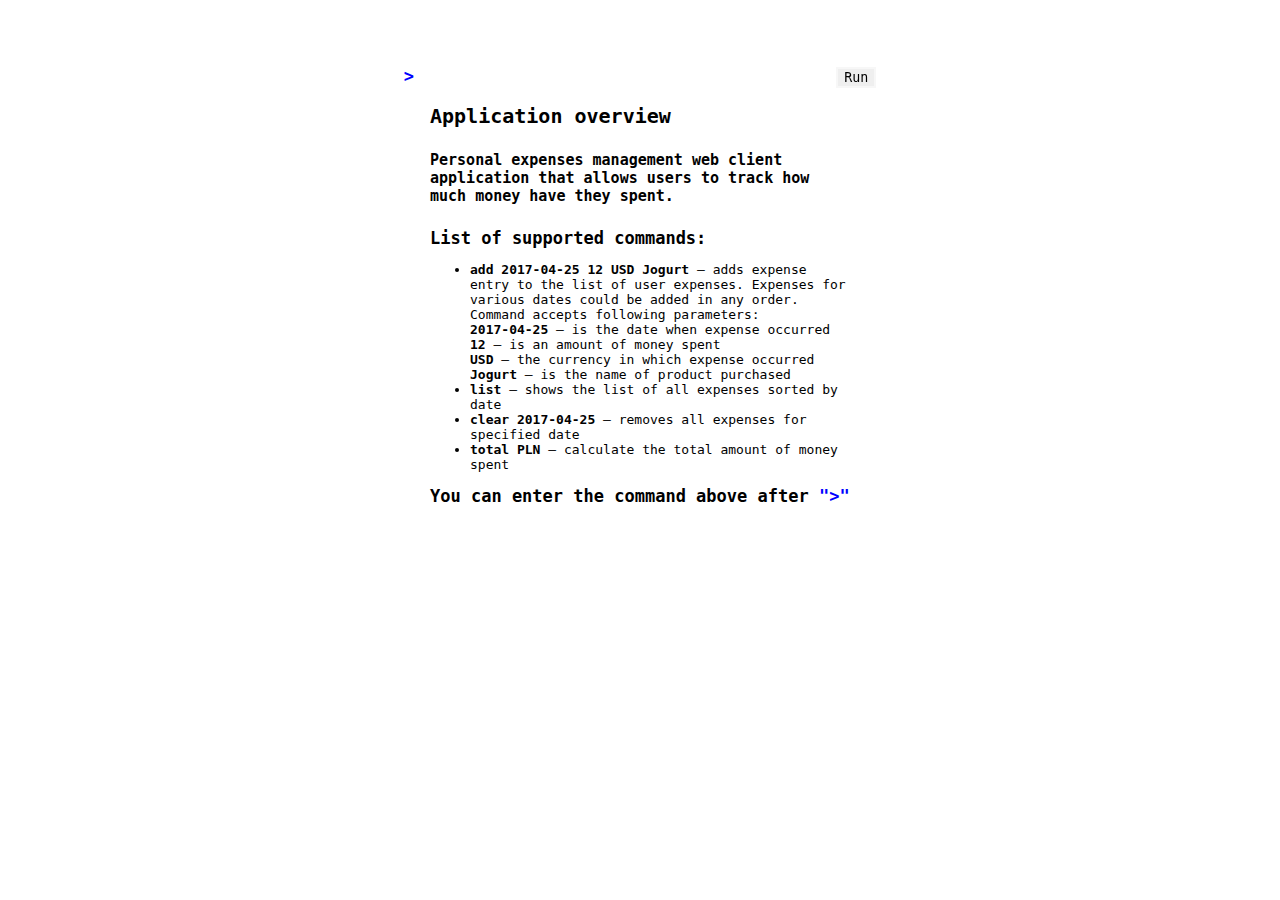
<file: index.html>
<!DOCTYPE html>
<html>
<head>
	<meta content="text/html; charset=UTF-8" http-equiv="content-type">
	<title>Expenses Management</title>
	<link rel="stylesheet" href="style.css">	
</head>
<body>
<p class="myInput">
	 <span>> </span>
	 <input id="myInput" type="text" size="40" autofocus="" value="">
	 <input id="myButton" type="button" size="10"  onclick="validator()" value="Run">	 
</p>
<div id="printText">
	<h1 style="font-size: 20px;">Application overview<h1>
	<p style="font-size: 15px;">Personal expenses management web client application
	 that allows users to track how much money have they spent.</p>
	<h2 style="font-size: 17px;">List of supported commands:</h2>
	<ul style="font-size: 13px; font-weight: normal;">
		<li><b>add 2017-04-25 12 USD Jogurt</b> — adds expense entry to the list
		of user expenses. Expenses for various dates could be added in
		any order. Command accepts following parameters:
		<br><b>2017-04-25</b> — is the date when expense occurred
		<br><b>12</b> — is an amount of money spent
		<br><b>USD</b> — the currency in which expense occurred
		<br><b>Jogurt</b> — is the name of product purchased</li>
		<li><b>list</b> — shows the list of all expenses sorted by date</li>
		<li><b>clear 2017-04-25</b> — removes all expenses for specified date</li>
		<li><b>total PLN</b> — calculate the total amount of money spent</li>
	</ul>
	<h2 style="font-size: 17px;">You can enter the command above after 
	<b style="color: blue; font-weight: 900; font-size: 17px">">"</b></h2>
</div> 
<script src="script.js"></script>
</body>

</html>
</file>
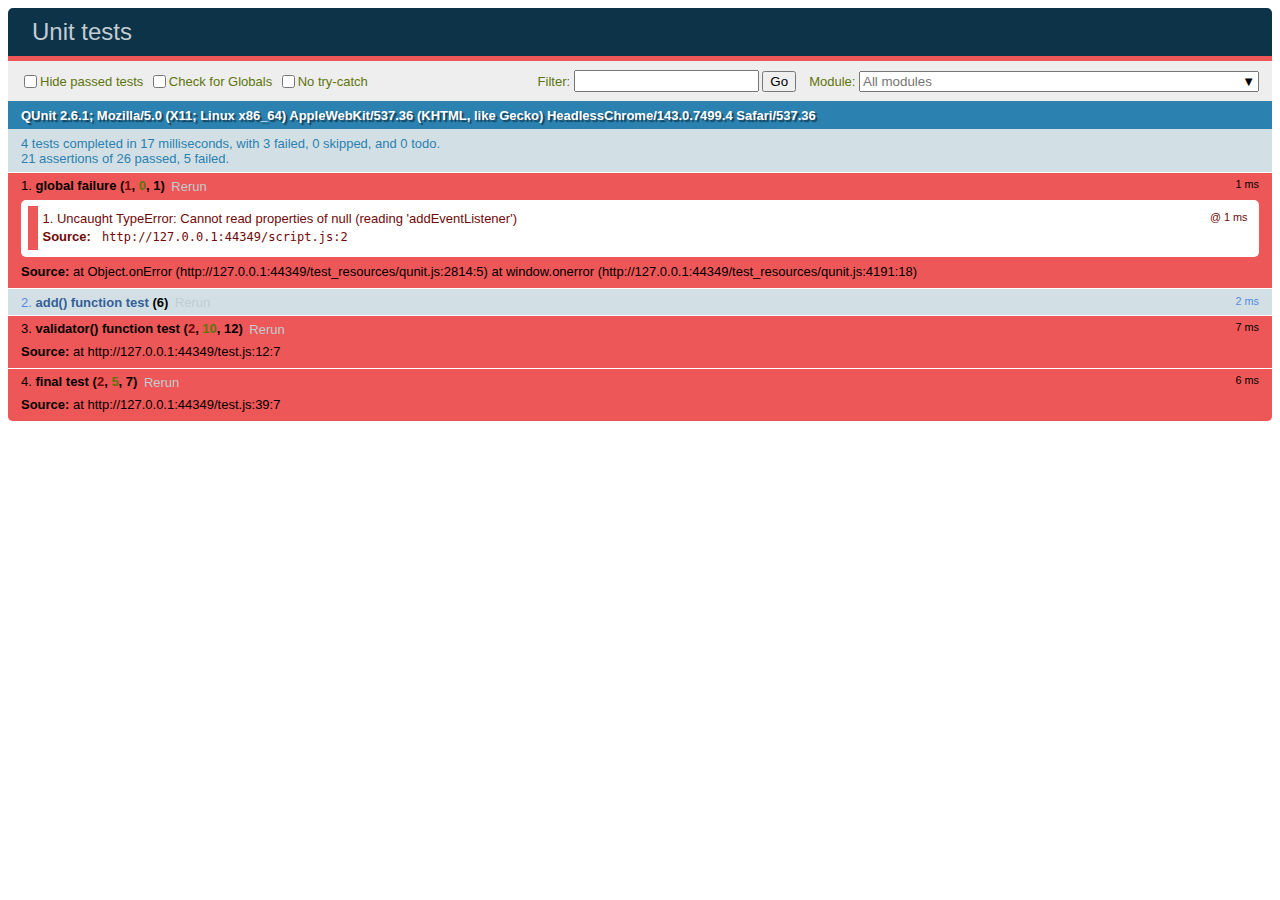
<file: test.html>
<!DOCTYPE html>
<html>
<head>
    <meta charset="utf-8">
    <title>Unit tests</title>	
    <link rel="stylesheet" href="test_resources/qunit.css">
      
<script src="test_resources/jquery.js" type="text/javascript"></script>
<!--     <script src="script.js" type="text/javascript"></script> -->
    
</head>
<body>
    
    <script src="test_resources/qunit.js" type="text/javascript"></script>
    <script src="script.js" type="text/javascript"></script> 
    <script src="test.js" type="text/javascript"></script>
	<div id="qunit">
    </div>
    <div id = "qunit-fixture"> 
        <p style="text-align: center; padding-top: 50px">
        <span style="color: blue; font-family: monospace; font-weight: 900; font-size: 17px">> </span>
        <input id="myInput" type="text" size="40" autofocus="" value=" ">
        </p>
        <div id="printText"></div> 
    </div>
      
     
</body>
</html>
</file>
<file: style.css>
input {
	font-family: monospace; 
	border: none;
	border:2px solid rgba(255,255,255,.5);
	width: 400px;			
}

input:focus {
	outline-color: rgb(255,255,255);
}
input[type="button"]{
	width: 40px;
}
div{
	font-family: monospace; 
	width: 420px;
	margin: 0 auto;
	font-size: 17px;
	font-weight: bold;
}	
.myInput{
	text-align: center; 
	padding-top: 50px
}
.myInput span{
	color: blue; 
	font-family: monospace; 
	font-weight: 900; 
	font-size: 17px
}
</file>
<file: test_resources/qunit.css>
/*!
 * QUnit 2.6.1
 * https://qunitjs.com/
 *
 * Copyright jQuery Foundation and other contributors
 * Released under the MIT license
 * https://jquery.org/license
 *
 * Date: 2018-05-16T02:25Z
 */

/** Font Family and Sizes */

#qunit-tests, #qunit-header, #qunit-banner, #qunit-testrunner-toolbar, #qunit-filteredTest, #qunit-userAgent, #qunit-testresult {
	font-family: "Helvetica Neue Light", "HelveticaNeue-Light", "Helvetica Neue", Calibri, Helvetica, Arial, sans-serif;
}

#qunit-testrunner-toolbar, #qunit-filteredTest, #qunit-userAgent, #qunit-testresult, #qunit-tests li { font-size: small; }
#qunit-tests { font-size: smaller; }


/** Resets */

#qunit-tests, #qunit-header, #qunit-banner, #qunit-filteredTest, #qunit-userAgent, #qunit-testresult, #qunit-modulefilter {
	margin: 0;
	padding: 0;
}


/** Header (excluding toolbar) */

#qunit-header {
	padding: 0.5em 0 0.5em 1em;

	color: #8699A4;
	background-color: #0D3349;

	font-size: 1.5em;
	line-height: 1em;
	font-weight: 400;

	border-radius: 5px 5px 0 0;
}

#qunit-header a {
	text-decoration: none;
	color: #C2CCD1;
}

#qunit-header a:hover,
#qunit-header a:focus {
	color: #FFF;
}

#qunit-banner {
	height: 5px;
}

#qunit-filteredTest {
	padding: 0.5em 1em 0.5em 1em;
	color: #366097;
	background-color: #F4FF77;
}

#qunit-userAgent {
	padding: 0.5em 1em 0.5em 1em;
	color: #FFF;
	background-color: #2B81AF;
	text-shadow: rgba(0, 0, 0, 0.5) 2px 2px 1px;
}


/** Toolbar */

#qunit-testrunner-toolbar {
	padding: 0.5em 1em 0.5em 1em;
	color: #5E740B;
	background-color: #EEE;
}

#qunit-testrunner-toolbar .clearfix {
	height: 0;
	clear: both;
}

#qunit-testrunner-toolbar label {
	display: inline-block;
}

#qunit-testrunner-toolbar input[type=checkbox],
#qunit-testrunner-toolbar input[type=radio] {
	margin: 3px;
	vertical-align: -2px;
}

#qunit-testrunner-toolbar input[type=text] {
	box-sizing: border-box;
	height: 1.6em;
}

.qunit-url-config,
.qunit-filter,
#qunit-modulefilter {
	display: inline-block;
	line-height: 2.1em;
}

.qunit-filter,
#qunit-modulefilter {
	float: right;
	position: relative;
	margin-left: 1em;
}

.qunit-url-config label {
	margin-right: 0.5em;
}

#qunit-modulefilter-search {
	box-sizing: border-box;
	width: 400px;
}

#qunit-modulefilter-search-container:after {
	position: absolute;
	right: 0.3em;
	content: "\25bc";
	color: black;
}

#qunit-modulefilter-dropdown {
	/* align with #qunit-modulefilter-search */
	box-sizing: border-box;
	width: 400px;
	position: absolute;
	right: 0;
	top: 50%;
	margin-top: 0.8em;

	border: 1px solid #D3D3D3;
	border-top: none;
	border-radius: 0 0 .25em .25em;
	color: #000;
	background-color: #F5F5F5;
	z-index: 99;
}

#qunit-modulefilter-dropdown a {
	color: inherit;
	text-decoration: none;
}

#qunit-modulefilter-dropdown .clickable.checked {
	font-weight: bold;
	color: #000;
	background-color: #D2E0E6;
}

#qunit-modulefilter-dropdown .clickable:hover {
	color: #FFF;
	background-color: #0D3349;
}

#qunit-modulefilter-actions {
	display: block;
	overflow: auto;

	/* align with #qunit-modulefilter-dropdown-list */
	font: smaller/1.5em sans-serif;
}

#qunit-modulefilter-dropdown #qunit-modulefilter-actions > * {
	box-sizing: border-box;
	max-height: 2.8em;
	display: block;
	padding: 0.4em;
}

#qunit-modulefilter-dropdown #qunit-modulefilter-actions > button {
	float: right;
	font: inherit;
}

#qunit-modulefilter-dropdown #qunit-modulefilter-actions > :last-child {
	/* insert padding to align with checkbox margins */
	padding-left: 3px;
}

#qunit-modulefilter-dropdown-list {
	max-height: 200px;
	overflow-y: auto;
	margin: 0;
	border-top: 2px groove threedhighlight;
	padding: 0.4em 0 0;
	font: smaller/1.5em sans-serif;
}

#qunit-modulefilter-dropdown-list li {
	white-space: nowrap;
	overflow: hidden;
	text-overflow: ellipsis;
}

#qunit-modulefilter-dropdown-list .clickable {
	display: block;
	padding-left: 0.15em;
}


/** Tests: Pass/Fail */

#qunit-tests {
	list-style-position: inside;
}

#qunit-tests li {
	padding: 0.4em 1em 0.4em 1em;
	border-bottom: 1px solid #FFF;
	list-style-position: inside;
}

#qunit-tests > li {
	display: none;
}

#qunit-tests li.running,
#qunit-tests li.pass,
#qunit-tests li.fail,
#qunit-tests li.skipped,
#qunit-tests li.aborted {
	display: list-item;
}

#qunit-tests.hidepass {
	position: relative;
}

#qunit-tests.hidepass li.running,
#qunit-tests.hidepass li.pass:not(.todo) {
	visibility: hidden;
	position: absolute;
	width:   0;
	height:  0;
	padding: 0;
	border:  0;
	margin:  0;
}

#qunit-tests li strong {
	cursor: pointer;
}

#qunit-tests li.skipped strong {
	cursor: default;
}

#qunit-tests li a {
	padding: 0.5em;
	color: #C2CCD1;
	text-decoration: none;
}

#qunit-tests li p a {
	padding: 0.25em;
	color: #6B6464;
}
#qunit-tests li a:hover,
#qunit-tests li a:focus {
	color: #000;
}

#qunit-tests li .runtime {
	float: right;
	font-size: smaller;
}

.qunit-assert-list {
	margin-top: 0.5em;
	padding: 0.5em;

	background-color: #FFF;

	border-radius: 5px;
}

.qunit-source {
	margin: 0.6em 0 0.3em;
}

.qunit-collapsed {
	display: none;
}

#qunit-tests table {
	border-collapse: collapse;
	margin-top: 0.2em;
}

#qunit-tests th {
	text-align: right;
	vertical-align: top;
	padding: 0 0.5em 0 0;
}

#qunit-tests td {
	vertical-align: top;
}

#qunit-tests pre {
	margin: 0;
	white-space: pre-wrap;
	word-wrap: break-word;
}

#qunit-tests del {
	color: #374E0C;
	background-color: #E0F2BE;
	text-decoration: none;
}

#qunit-tests ins {
	color: #500;
	background-color: #FFCACA;
	text-decoration: none;
}

/*** Test Counts */

#qunit-tests b.counts                       { color: #000; }
#qunit-tests b.passed                       { color: #5E740B; }
#qunit-tests b.failed                       { color: #710909; }

#qunit-tests li li {
	padding: 5px;
	background-color: #FFF;
	border-bottom: none;
	list-style-position: inside;
}

/*** Passing Styles */

#qunit-tests li li.pass {
	color: #3C510C;
	background-color: #FFF;
	border-left: 10px solid #C6E746;
}

#qunit-tests .pass                          { color: #528CE0; background-color: #D2E0E6; }
#qunit-tests .pass .test-name               { color: #366097; }

#qunit-tests .pass .test-actual,
#qunit-tests .pass .test-expected           { color: #999; }

#qunit-banner.qunit-pass                    { background-color: #C6E746; }

/*** Failing Styles */

#qunit-tests li li.fail {
	color: #710909;
	background-color: #FFF;
	border-left: 10px solid #EE5757;
	white-space: pre;
}

#qunit-tests > li:last-child {
	border-radius: 0 0 5px 5px;
}

#qunit-tests .fail                          { color: #000; background-color: #EE5757; }
#qunit-tests .fail .test-name,
#qunit-tests .fail .module-name             { color: #000; }

#qunit-tests .fail .test-actual             { color: #EE5757; }
#qunit-tests .fail .test-expected           { color: #008000; }

#qunit-banner.qunit-fail                    { background-color: #EE5757; }


/*** Aborted tests */
#qunit-tests .aborted { color: #000; background-color: orange; }
/*** Skipped tests */

#qunit-tests .skipped {
	background-color: #EBECE9;
}

#qunit-tests .qunit-todo-label,
#qunit-tests .qunit-skipped-label {
	background-color: #F4FF77;
	display: inline-block;
	font-style: normal;
	color: #366097;
	line-height: 1.8em;
	padding: 0 0.5em;
	margin: -0.4em 0.4em -0.4em 0;
}

#qunit-tests .qunit-todo-label {
	background-color: #EEE;
}

/** Result */

#qunit-testresult {
	color: #2B81AF;
	background-color: #D2E0E6;

	border-bottom: 1px solid #FFF;
}
#qunit-testresult .clearfix {
	height: 0;
	clear: both;
}
#qunit-testresult .module-name {
	font-weight: 700;
}
#qunit-testresult-display {
	padding: 0.5em 1em 0.5em 1em;
	width: 85%;
	float:left;
}
#qunit-testresult-controls {
	padding: 0.5em 1em 0.5em 1em;
  width: 10%;
	float:left;
}

/** Fixture */

#qunit-fixture {
	position: absolute;
	top: -10000px;
	left: -10000px;
	width: 1000px;
	height: 1000px;
}
</file>
